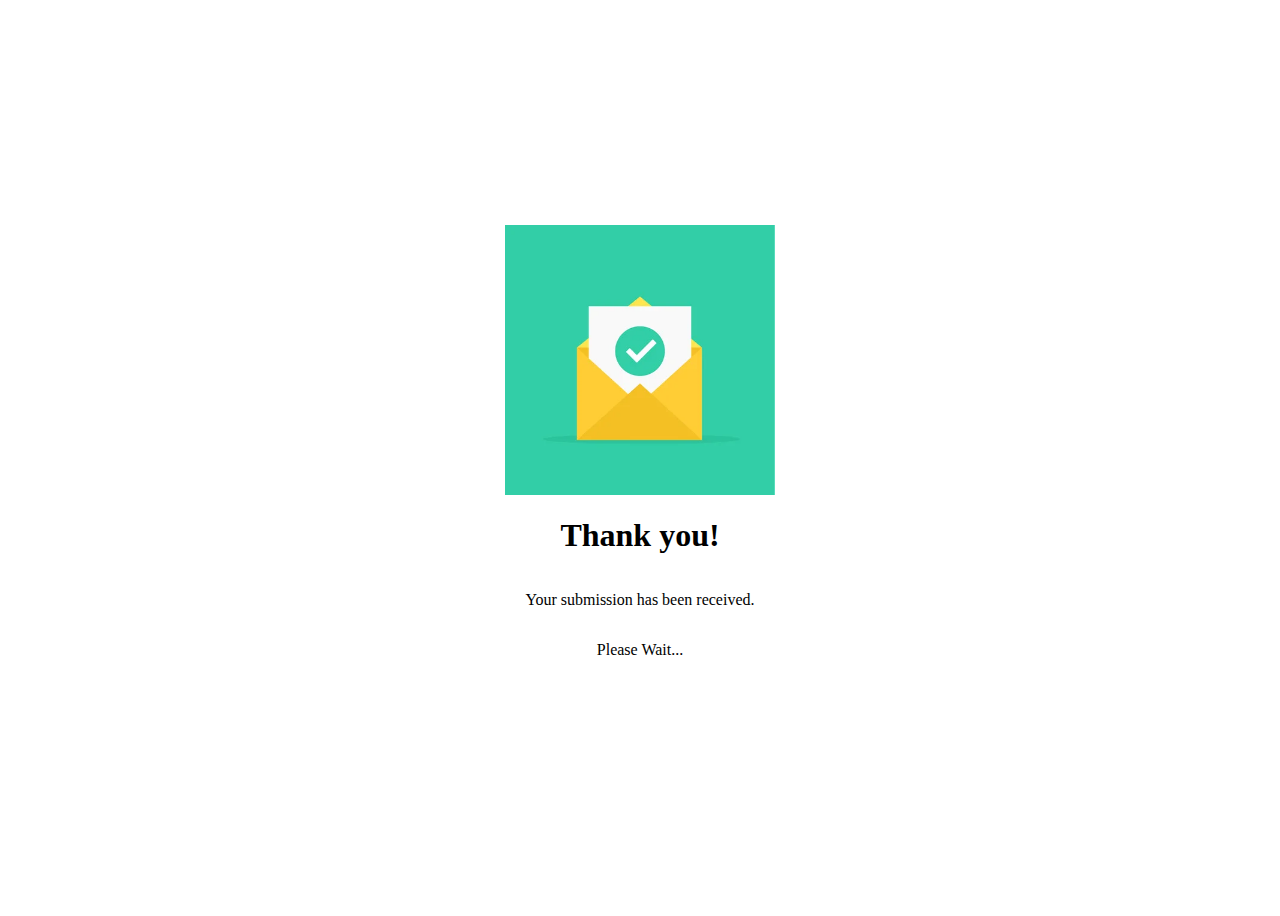
<file: index.html>
<!DOCTYPE html>
<html lang="en">
  <head>
    <meta charset="UTF-8" />
    <meta name="viewport" content="width=device-width, initial-scale=1.0" />
    <title>Thank You</title>
    <link rel="stylesheet" href="./style.css" />
  </head>
  <body>
    <div class="container">
      <img
        class="img"
        src="./image/121772865-envelope-and-document-and-round-green-check-mark-icon-vector-illustration.webp"
        alt="envelope"
      />
      <h1>Thank you!</h1>
      <p>Your submission has been received.</p>
      <p id="wait">Please Wait...</p>
      <div id="all-results">
      <p id="timer"></p>
      <p id="result"></p>
      <p id="refresh"></p>
      </div>
    </div>

    <script type="text/javascript">
      const urlParams = new URLSearchParams(window.location.search);
      const id = urlParams.get("submissionId");

      const loading = () => {
          let count = 5;
           
          interval = setInterval(() => {
              if (count > 0) {
                count --;
                  document.getElementById("all-results").style.display = `none`;
              } else {
                document.getElementById("wait").style.display = `none`;
                document.getElementById("all-results").style.display = `block`;
                clearInterval(interval)
            }
        }, 1000);
      };
      loading();
      

      const fetchResults = async () => {
        const url = `https://api.airtable.com/v0/appEYqtmN88t2Mm3d/tblRLstrGvmgAACqw?filterByFormula=SEARCH("${id}", {Submission id})`;
        const response = await fetch(url, {
          method: "GET",
          headers: {
            "Content-type": "application/json",
            Authorization: "Bearer patlHV2r89v85ZCLb.d32f92e980da966d98bf3b4aaa4db9473aa76576a8b8d1b8ff180cf98ecaa7eb"
          },
        });
        const data = await response.json();
        return data.records
      };
      

       const displayResults = async () => {
          const result = await fetchResults();
          if (result.length > 0 && result[0].fields.Status === "Done") {
              document.getElementById('result').textContent = `These are the results: ${result[0].fields.Notes}`;
              document.getElementById("refresh").textContent = ''
              document.getElementById("timer").textContent = ''
          } else if (result.length === 0) {
              document.getElementById("refresh").textContent = 'Still waiting for results';
              countDown()
      		document.getElementById('check').textContent = ''
          } else if (result.length > 0 && result[0].fields.Status !== "Done"){
            document.getElementById("refresh").textContent = 'Found your submission, waiting for processing';
              countDown()
      		document.getElementById('check').textContent = ''
          } 
      };
      displayResults()

        const countDown = () => {
          let count = 60;

          intervalId = setInterval(() => {
              if (count > 0) {
                  document.getElementById("timer").textContent = `Checking in ${count--}s`;
              } else {
                displayResults();
                clearInterval(intervalId)
            }
        }, 1000);
      };
    </script>
  </body>
</html>
</file>
<file: style.css>
.container {
  display: flex;
  flex-direction: column;
  justify-content: center;
  align-items: center;
  width: 100%;
  height: 100vh;
}

.img {
  height: 30%;
}

#timer {
  font-weight: 700;
}
</file>
